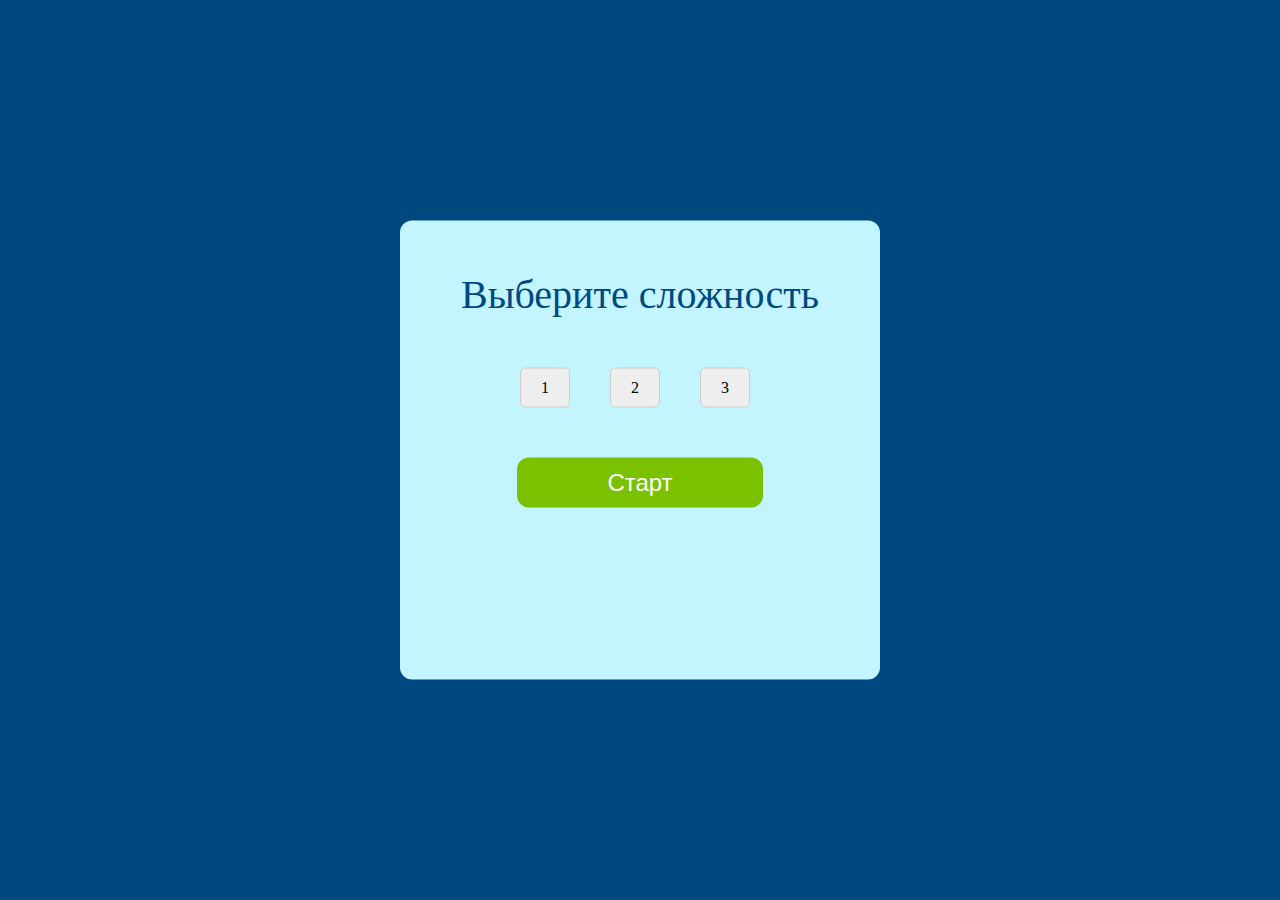
<file: index.html>
<!DOCTYPE html>
<html lang="en">
  <head>
    <meta charset="UTF-8" />
    <meta name="viewport" content="width=device-width, initial-scale=1.0" />
    <title>Document</title>
    <link rel="stylesheet" href="style.css" />
  </head>
  <body>
    <div class="containeer">
      <div class="hard-level-elem">
        <form>
          <p class="title-hard-level">Выберите сложность</p>
          <div class="radio-buttons">
            <input
              type="radio"
              id="easy"
              name="level"
              value="1"
              class="hard-level-select-input"
            />
            <label for="easy">1</label>

            <input
              type="radio"
              id="middle"
              name="level"
              value="2"
              class="hard-level-select-input"
            />
            <label for="middle">2</label>

            <input
              type="radio"
              id="advanced"
              name="level"
              value="3"
              class="hard-level-select-input"
            />
            <label for="advanced">3</label>
          </div>
          <div class="start-game-button-div">
            <button class="start-game-button" type="submit">Старт</button>
          </div>
        </form>

      </div>
    </div>
  </body>
  <script src="cardGames.js"></script>
</html>
</file>
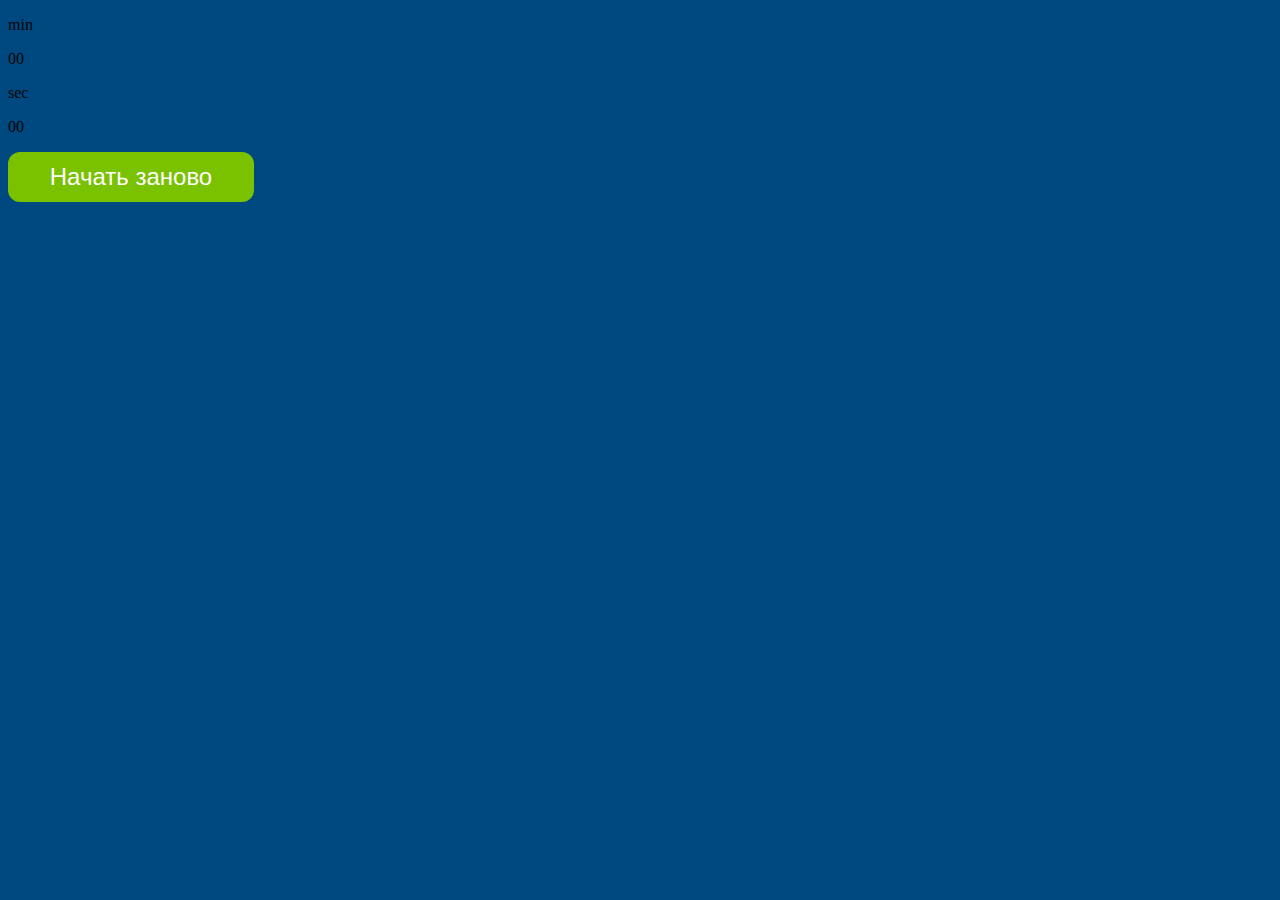
<file: indexheader.html>
<!DOCTYPE html>
<html lang="en">
  <head>
    <meta charset="UTF-8" />
    <meta name="viewport" content="width=device-width, initial-scale=1.0" />
    <title>Document</title>
    <link rel="stylesheet" href="style.css" />
  </head>
  <body>
    <div class="containeer">
      <div class="timer">
        <div class="min">
          <p>min</p>
          <p>00</p>
        </div>
        <div class="sec">
          <p>sec</p>
          <p>00</p>
        </div>
      </div>
      <button class="start-game-button">Начать заново</button>
    </div>
  </body>
  <script src="cardGames.js"></script>
</html>
</file>
<file: style.css>
body{
    background-color:#004980;
    
}


.hard-level-elem{
    background-color: #C2F5FF;
    width: 480px;
    height: 459px;
    position: absolute;
    top: 50%;
    left: 50%;
    transform: translate(-50%, -50%); 
    border-radius: 12px;
    font-family: moy;
    
}
.title-hard-level{
    margin-top: 50px;
    margin-bottom: 50px;
    text-align: center;
    font-size: 40px;
    color:#004980
}

.radio-buttons{
    display: flex;
    justify-content:center;
    margin-bottom: 50px;
    gap: 30px
    
}
    
.hard-level-select-input{
    display: none;
}

label {
    display: inline-block;
    background-color: #eee;
    padding: 10px 20px;
    border: 1px solid #ccc;
    border-radius: 5px;
    cursor: pointer;
    margin-right: 10px;
}


input[type="radio"]:checked + label {
    background-color: #ccc;
}

.hard-level-select-input:hover{
    color:orange
}

.start-game-button-div{
    display: flex;
    justify-content:center;   
}
.start-game-button{
    width: 246px;
    height: 50px;
    border-radius: 12px;
    background-color: #7AC100;
    font-size: 24px;
    border: 0;
    color:white;
}

.start-game-button:hover{
 color:orange   
}

.game-header{
    display: flex;
    justify-content: space-between;
}
</file>
